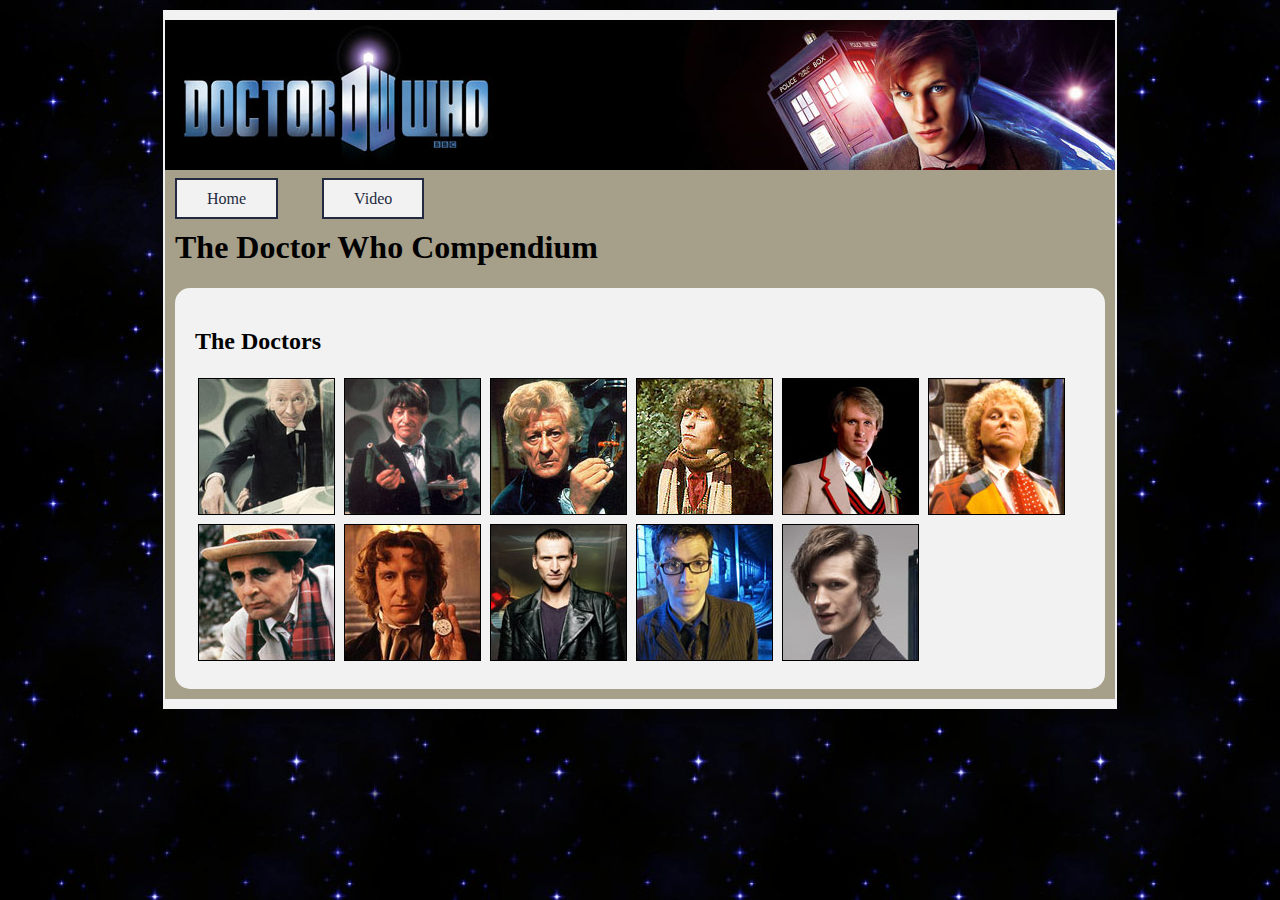
<file: index.html>
<!DOCTYPE html PUBLIC "-//W3C//DTD XHTML 1.0 Transitional//EN" "http://www.w3.org/TR/xhtml1/DTD/xhtml1-transitional.dtd">
<html xmlns="http://www.w3.org/1999/xhtml"><!-- InstanceBegin template="/Templates/Master Template.dwt" codeOutsideHTMLIsLocked="false" -->
	<head>
		<meta http-equiv="Content-Type" content="text/html; charset=utf-8" />
		<!-- InstanceBeginEditable name="doctitle" -->
		<title>The Doctor Who Compendium</title>
		<!-- InstanceEndEditable -->
		<!-- InstanceBeginEditable name="head" -->
		<!-- InstanceEndEditable -->
		<link href="styles.css" rel="stylesheet" type="text/css" />
	</head>
	
	<body>
		<div class="wrapper">
			<img src="images/banner.jpg" width="950" height="150" alt="doctor who" />
			<ul class="navigation">
				<li><a href="index.html">Home</a></li>
				<li><a href="video.html">Video</a></li>
			</ul>
			<div class="content">
				<h1>The Doctor Who Compendium</h1>
				<div class="main">
					<!-- InstanceBeginEditable name="Content" -->
					<h2>The Doctors</h2>
					<table class="home-img">
						<tr>
							<td><a href="doctor-01.html"><img src="images/doctor-01.jpg" width="135" height="135" /></a></td>
							<td><a href="doctor-02.html"><img src="images/doctor-02.jpg" width="135" height="135" /></a></td>
							<td><a href="doctor-03.html"><img src="images/doctor-03.jpg" width="135" height="135" /></a></td>
							<td><a href="doctor-04.html"><img src="images/doctor-04.jpg" width="135" height="135" /></a></td>
							<td><a href="doctor-05.html"><img src="images/doctor-05.jpg" width="135" height="135" /></a></td>
							<td><a href="doctor-06.html"><img src="images/doctor-06.jpg" width="135" height="135" /></a></td>
						</tr>
						<tr>
							<td><a href="doctor-07.html"><img src="images/doctor-07.jpg" width="135" height="135" /></a></td>
							<td><a href="doctor-08.html"><img src="images/doctor-08.jpg" width="135" height="135" border="0" /></a></td>
							<td><a href="doctor-09.html"><img src="images/doctor-09.jpg" width="135" height="135" /></a></td>
							<td><a href="doctor-10.html"><img src="images/doctor-10.jpg" width="135" height="135" /></a></td>
							<td><a href="doctor-11.html"><img src="images/doctor-11.jpg" width="135" height="135" /></a></td>
							<td>&nbsp;</td>
						</tr>
					</table>
					<!-- InstanceEndEditable -->
				</div>
			</div>
		</div>
	</body>
<!-- InstanceEnd --></html>
</file>
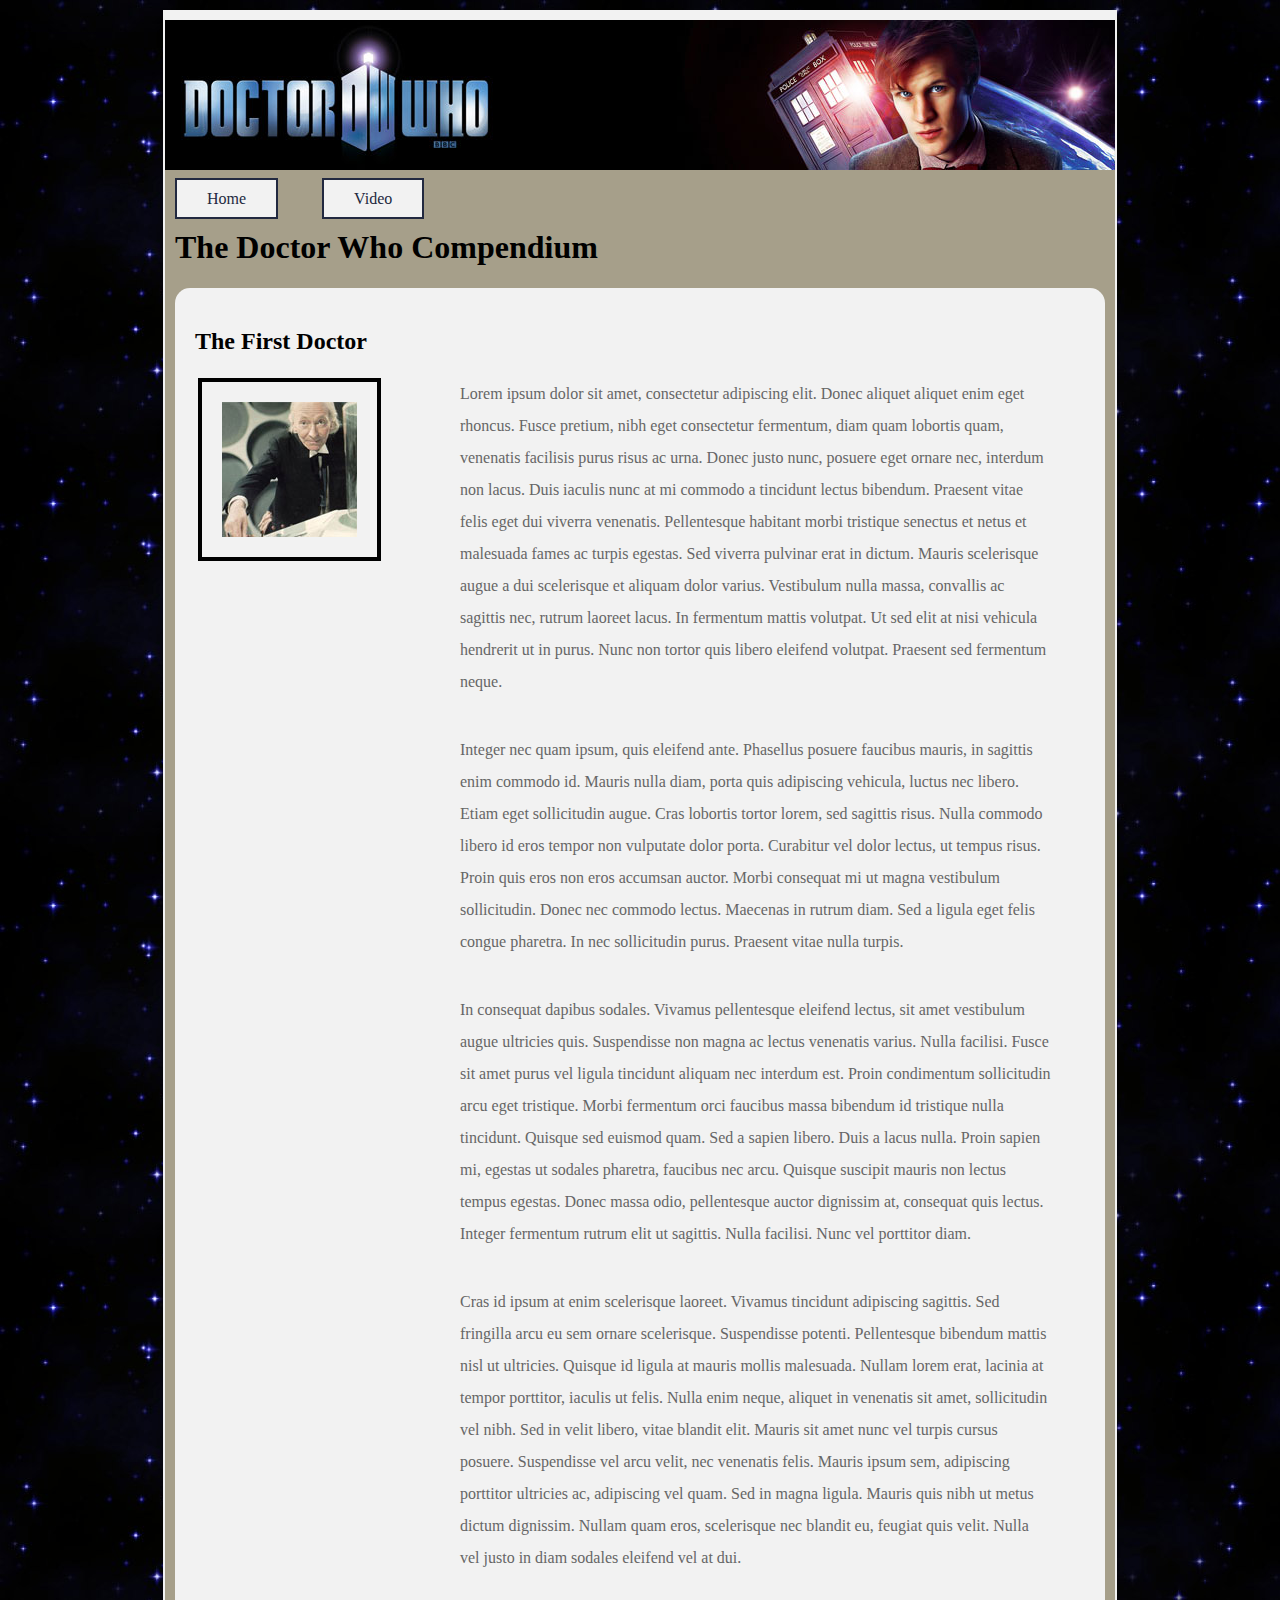
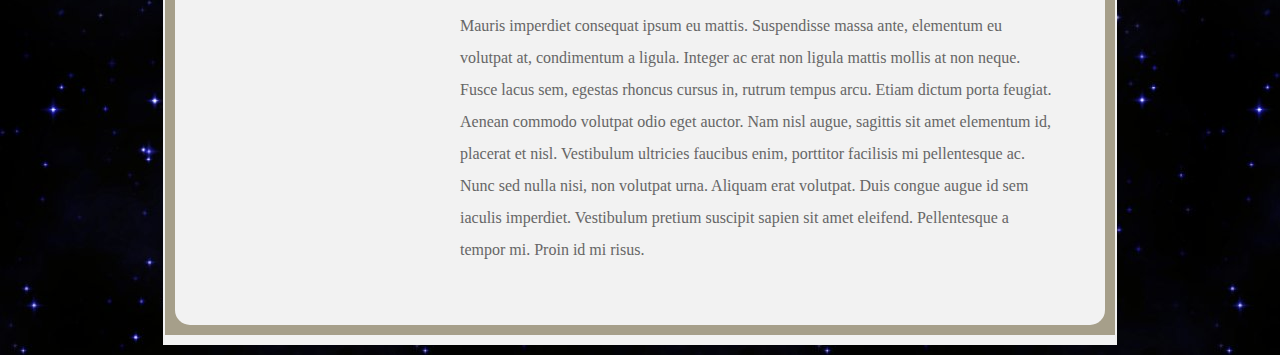
<file: doctor-01.html>
<!DOCTYPE html PUBLIC "-//W3C//DTD XHTML 1.0 Transitional//EN" "http://www.w3.org/TR/xhtml1/DTD/xhtml1-transitional.dtd">
<html xmlns="http://www.w3.org/1999/xhtml"><!-- InstanceBegin template="/Templates/Master Template.dwt" codeOutsideHTMLIsLocked="false" -->
	<head>
		<meta http-equiv="Content-Type" content="text/html; charset=utf-8" />
		<!-- InstanceBeginEditable name="doctitle" -->
		<title>The Doctor Who Compendium</title>
		<!-- InstanceEndEditable -->
		<!-- InstanceBeginEditable name="head" -->
		<!-- InstanceEndEditable -->
		<link href="styles.css" rel="stylesheet" type="text/css" />
	</head>
	
	<body>
		<div class="wrapper">
			<img src="images/banner.jpg" width="950" height="150" alt="doctor who" />
			<ul class="navigation">
				<li><a href="index.html">Home</a></li>
				<li><a href="video.html">Video</a></li>
			</ul>
			<div class="content">
				<h1>The Doctor Who Compendium</h1>
				<div class="main">
					<!-- InstanceBeginEditable name="Content" -->
					<h2>The First Doctor</h2>
					<table class="doctors">
						<tr>
							<td><img src="images/doctor-01.jpg" width="135" height="135" /></td>
							<td><p>Lorem ipsum dolor sit amet, consectetur adipiscing elit. Donec aliquet aliquet enim eget rhoncus. Fusce pretium, nibh eget consectetur fermentum, diam quam lobortis quam, venenatis facilisis purus risus ac urna. Donec justo nunc, posuere eget ornare nec, interdum non lacus. Duis iaculis nunc at mi commodo a tincidunt lectus bibendum. Praesent vitae felis eget dui viverra venenatis. Pellentesque habitant morbi tristique senectus et netus et malesuada fames ac turpis egestas. Sed viverra pulvinar erat in dictum. Mauris scelerisque augue a dui scelerisque et aliquam dolor varius. Vestibulum nulla massa, convallis ac sagittis nec, rutrum laoreet lacus. In fermentum mattis volutpat. Ut sed elit at nisi vehicula hendrerit ut in purus. Nunc non tortor quis libero eleifend volutpat. Praesent sed fermentum neque.</p>
								<p>Integer nec quam ipsum, quis eleifend ante. Phasellus posuere faucibus mauris, in sagittis enim commodo id. Mauris nulla diam, porta quis adipiscing vehicula, luctus nec libero. Etiam eget sollicitudin augue. Cras lobortis tortor lorem, sed sagittis risus. Nulla commodo libero id eros tempor non vulputate dolor porta. Curabitur vel dolor lectus, ut tempus risus. Proin quis eros non eros accumsan auctor. Morbi consequat mi ut magna vestibulum sollicitudin. Donec nec commodo lectus. Maecenas in rutrum diam. Sed a ligula eget felis congue pharetra. In nec sollicitudin purus. Praesent vitae nulla turpis.</p>
								<p>In consequat dapibus sodales. Vivamus pellentesque eleifend lectus, sit amet vestibulum augue ultricies quis. Suspendisse non magna ac lectus venenatis varius. Nulla facilisi. Fusce sit amet purus vel ligula tincidunt aliquam nec interdum est. Proin condimentum sollicitudin arcu eget tristique. Morbi fermentum orci faucibus massa bibendum id tristique nulla tincidunt. Quisque sed euismod quam. Sed a sapien libero. Duis a lacus nulla. Proin sapien mi, egestas ut sodales pharetra, faucibus nec arcu. Quisque suscipit mauris non lectus tempus egestas. Donec massa odio, pellentesque auctor dignissim at, consequat quis lectus. Integer fermentum rutrum elit ut sagittis. Nulla facilisi. Nunc vel porttitor diam.</p>
								<p>Cras id ipsum at enim scelerisque laoreet. Vivamus tincidunt adipiscing sagittis. Sed fringilla arcu eu sem ornare scelerisque. Suspendisse potenti. Pellentesque bibendum mattis nisl ut ultricies. Quisque id ligula at mauris mollis malesuada. Nullam lorem erat, lacinia at tempor porttitor, iaculis ut felis. Nulla enim neque, aliquet in venenatis sit amet, sollicitudin vel nibh. Sed in velit libero, vitae blandit elit. Mauris sit amet nunc vel turpis cursus posuere. Suspendisse vel arcu velit, nec venenatis felis. Mauris ipsum sem, adipiscing porttitor ultricies ac, adipiscing vel quam. Sed in magna ligula. Mauris quis nibh ut metus dictum dignissim. Nullam quam eros, scelerisque nec blandit eu, feugiat quis velit. Nulla vel justo in diam sodales eleifend vel at dui.</p>
							<p>Mauris imperdiet consequat ipsum eu mattis. Suspendisse massa ante, elementum eu volutpat at, condimentum a ligula. Integer ac erat non ligula mattis mollis at non neque. Fusce lacus sem, egestas rhoncus cursus in, rutrum tempus arcu. Etiam dictum porta feugiat. Aenean commodo volutpat odio eget auctor. Nam nisl augue, sagittis sit amet elementum id, placerat et nisl. Vestibulum ultricies faucibus enim, porttitor facilisis mi pellentesque ac. Nunc sed nulla nisi, non volutpat urna. Aliquam erat volutpat. Duis congue augue id sem iaculis imperdiet. Vestibulum pretium suscipit sapien sit amet eleifend. Pellentesque a tempor mi. Proin id mi risus.</p></td>
						</tr>
					</table>
					<!-- InstanceEndEditable -->
				</div>
			</div>
		</div>
	</body>
<!-- InstanceEnd --></html>
</file>
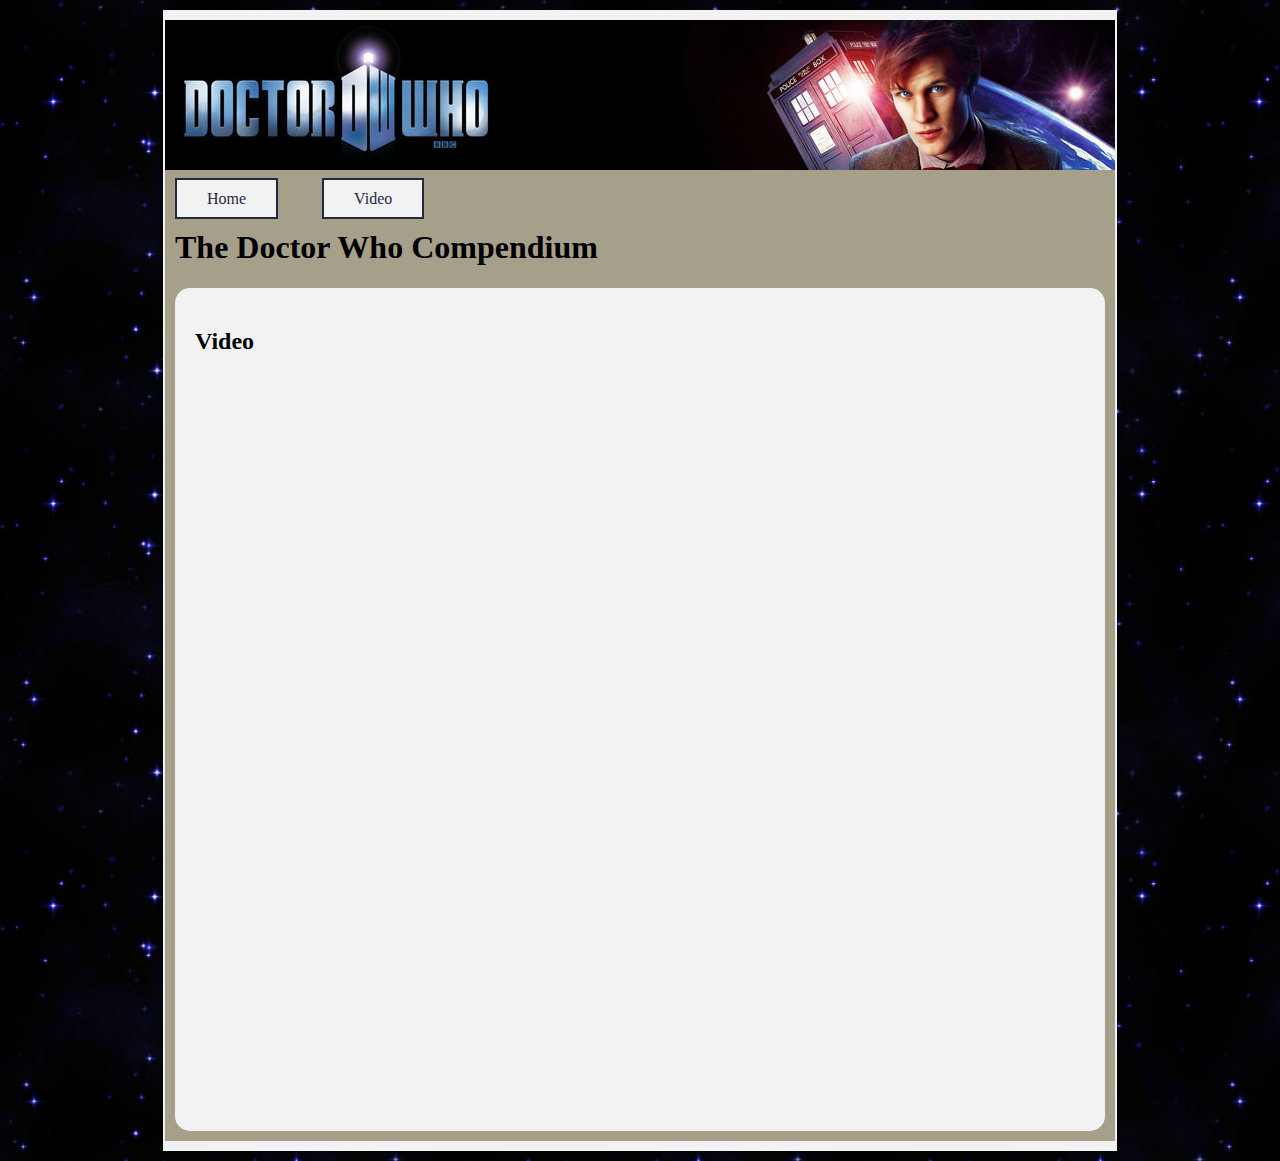
<file: video.html>
<!DOCTYPE html PUBLIC "-//W3C//DTD XHTML 1.0 Transitional//EN" "http://www.w3.org/TR/xhtml1/DTD/xhtml1-transitional.dtd">
<html xmlns="http://www.w3.org/1999/xhtml"><!-- InstanceBegin template="/Templates/Master Template.dwt" codeOutsideHTMLIsLocked="false" -->
	<head>
		<meta http-equiv="Content-Type" content="text/html; charset=utf-8" />
		<!-- InstanceBeginEditable name="doctitle" -->
		<title>The Doctor Who Compendium</title>
		<!-- InstanceEndEditable -->
		<!-- InstanceBeginEditable name="head" -->
		<!-- InstanceEndEditable -->
		<link href="styles.css" rel="stylesheet" type="text/css" />
	</head>
	
	<body>
		<div class="wrapper">
			<img src="images/banner.jpg" width="950" height="150" alt="doctor who" />
			<ul class="navigation">
				<li><a href="index.html">Home</a></li>
				<li><a href="video.html">Video</a></li>
			</ul>
			<div class="content">
				<h1>The Doctor Who Compendium</h1>
				<div class="main">
					<!-- InstanceBeginEditable name="Content" -->
					<h2>Video</h2>
					<iframe width="890" height="668" src="http://www.youtube.com/embed/DnKNupdSH8g" frameborder="0" allowfullscreen></iframe>
					<p>&nbsp;</p>
					<!-- InstanceEndEditable -->
				</div>
			</div>
		</div>
	</body>
<!-- InstanceEnd --></html>
</file>
<file: styles.css>
body {
	margin: 0px;
	padding: 0px;
	background-image: url(images/star-background.jpg);
	background-repeat: repeat;
}
.content {
	padding: 0px;
	margin-top: 0px;
	margin-right: 10px;
	margin-bottom: 10px;
	margin-left: 10px;
}

.wrapper {
	background-color: #A69F8A;
	width: 950px;
	margin-top: 10px;
	margin-bottom: 10px;
	margin-right: auto;
	margin-left: auto;
	border-top-width: 10px;
	border-right-width: 2px;
	border-bottom-width: 10px;
	border-left-width: 2px;
	border-top-style: solid;
	border-right-style: solid;
	border-bottom-style: solid;
	border-left-style: solid;
	border-top-color: #f2f2f2;
	border-right-color: #f2f2f2;
	border-bottom-color: #f2f2f2;
	border-left-color: #f2f2f2;
}
.main {
	background-color: #f2f2f2;
	padding: 20px;
	border-radius: 15px;
}

.navigation {
	padding: 0px;
	margin-top: 20px;
	margin-right: 0px;
	margin-bottom: 20px;
	margin-left: 10px;
}
.navigation li {
	display: inline;
}
.navigation li a {
	background-color: #f2f2f2;
	padding-top: 10px;
	padding-right: 30px;
	padding-bottom: 10px;
	padding-left: 30px;
	border: 2px solid #222940;
	color: #222940;
	text-decoration: none;
	margin-right: 40px;
}
.navigation li a:hover {
	border-top-color: #f2f2f2;
	border-right-color: #f2f2f2;
	border-bottom-color: #f2f2f2;
	border-left-color: #f2f2f2;
	color: #f2f2f2;
	background-color: #222940;
}
.home-img img {
	border: 1px solid #000000;
	margin-right: 5px;
	margin-bottom: 5px;
}
.doctors td {
	text-align: left;
	vertical-align: top;
}
.doctors img {
	border: 4px solid #000;
	padding: 20px;
}
p {
	font-family: "Palatino Linotype", "Book Antiqua", Palatino, serif;
	font-size: 16px;
	line-height: 2em;
	padding: 0px;
	margin-top: 0px;
	margin-right: 0px;
	margin-bottom: 2.25em;
	margin-left: 0px;
	color: #666;
}
.doctors p {
	margin-left: 75px;
	margin-right: 30px;
}
</file>
